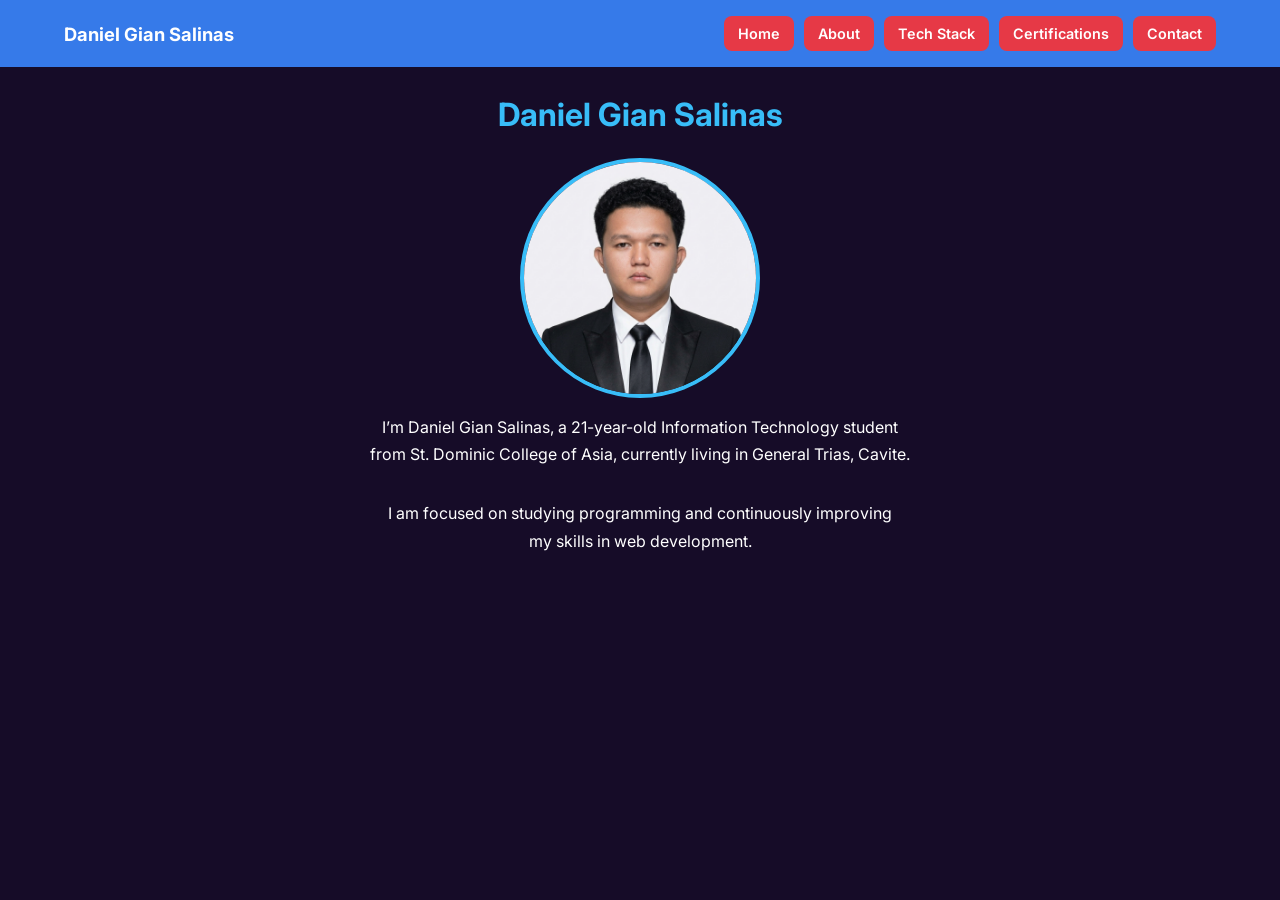
<file: index.html>
<!DOCTYPE html>
<html lang="en">
    <head>
        <meta charset="UTF-8">
        <meta name="viewport" content="width=device-width, initial-scale=1.0">
        <title>Daniel Gian Salinas | Web Portfolio</title>
        <link rel="stylesheet" href="style.css">
    </head>
    <body>
        <nav class="navbar">
            <div class="logo">Daniel Gian Salinas</div>
            <div class="nav-links">
                <a href="index.html">Home</a>
                <a href="about.html">About</a>
                <a href="techstack.html">Tech Stack</a>
                <a href="certifications.html">Certifications</a>
                <a href="contacts.html">Contact</a>
            </div>
        </nav>
        <div class="hero-section">
            <h1>Daniel Gian Salinas</h1>
            <img src="images/profile.png" alt="Portrait of Daniel Gian Salinas" class="profile-img">
            <p>
                I’m Daniel Gian Salinas, a 21-year-old Information Technology student<br> 
                from St. Dominic College of Asia, currently living in General Trias, Cavite.
            </p>
            <p>
                I am focused on studying programming and continuously improving<br> 
                my skills in web development.
            </p>
        </div>
    </body>
</html>
</file>
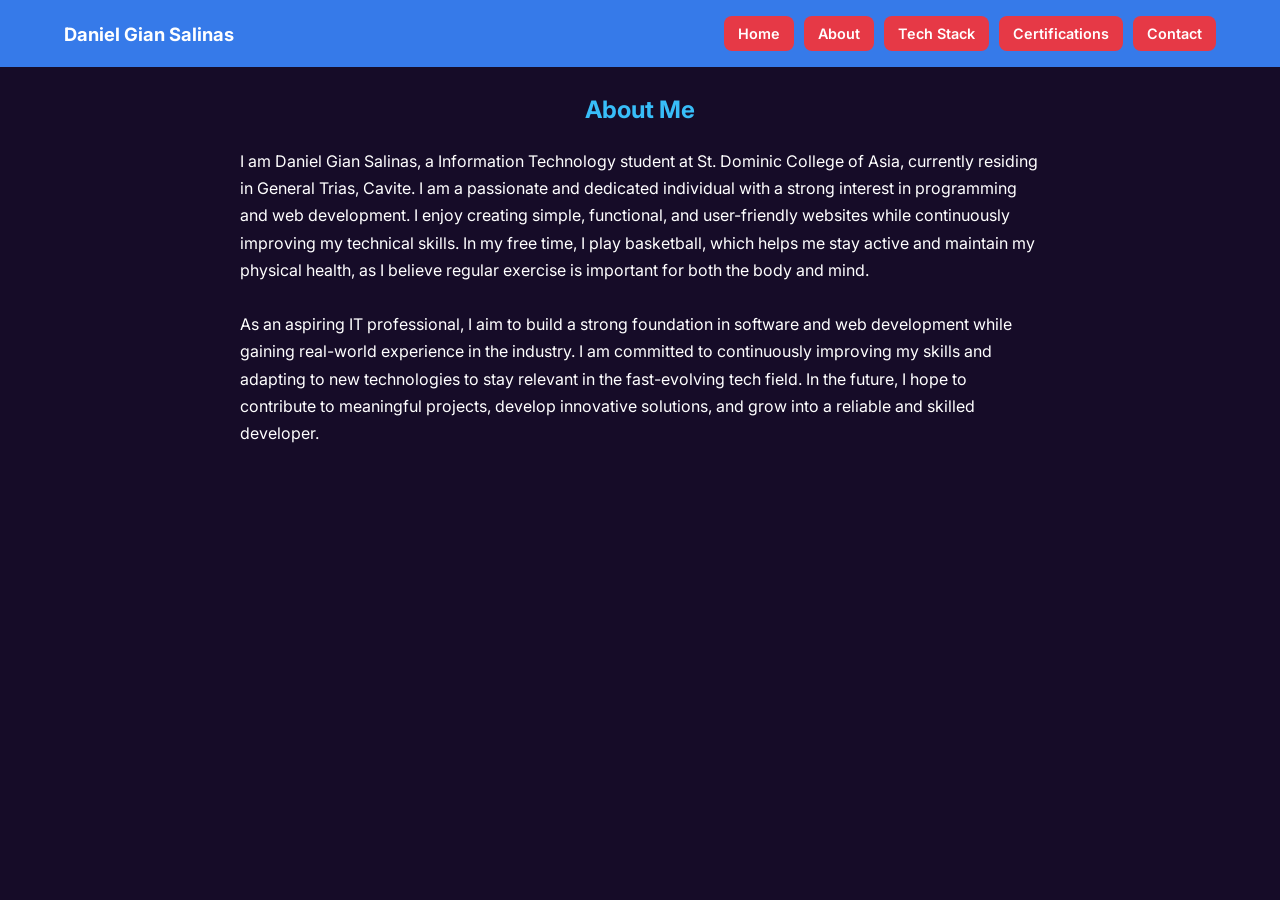
<file: about.html>
<!DOCTYPE html>
<html lang="en">
<head>
    <meta charset="UTF-8">
    <meta name="viewport" content="width=device-width, initial-scale=1.0">
    <title>About Me</title>

    <link rel="stylesheet" href="style.css">
</head>
<body>

    <nav class="navbar">
        <div class="logo">Daniel Gian Salinas</div>
        <div class="nav-links">
            <a href="index.html">Home</a>
            <a href="about.html">About</a>
            <a href="techstack.html">Tech Stack</a>
            <a href="certifications.html">Certifications</a>
            <a href="contacts.html">Contact</a>
        </div>
    </nav>

    <section>
        <h1>About Me</h1>
        <div class="fade-in-text">
            <p>I am Daniel Gian Salinas, a Information Technology student at St. Dominic College of Asia, currently residing in General Trias, Cavite. I am a passionate and dedicated individual with a strong interest in programming and web development. I enjoy creating simple, functional, and user-friendly websites while continuously improving my technical skills. In my free time, I play basketball, which helps me stay active and maintain my physical health, as I believe regular exercise is important for both the body and mind.<br>
            <br>
            As an aspiring IT professional, I aim to build a strong foundation in software and web development while gaining real-world experience in the industry. I am committed to continuously improving my skills and adapting to new technologies to stay relevant in the fast-evolving tech field. In the future, I hope to contribute to meaningful projects, develop innovative solutions, and grow into a reliable and skilled developer.</p>
        </div>
    </section>
</body>
</html>
</file>
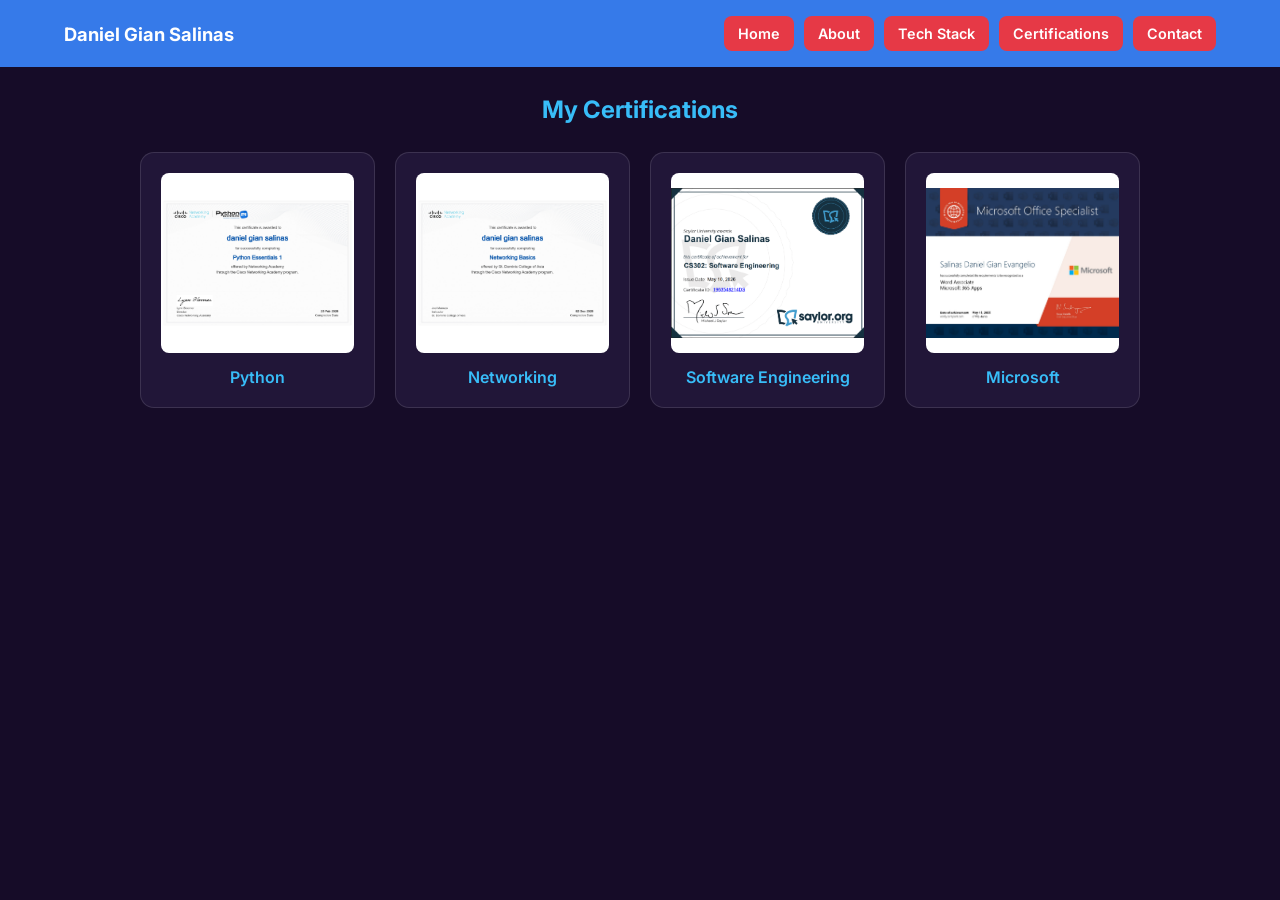
<file: certifications.html>
<!DOCTYPE html>
<html lang="en">
<head>
    <meta charset="UTF-8">
    <meta name="viewport" content="width=device-width, initial-scale=1.0">
    <title>Certifications</title>


    <link rel="stylesheet" href="style.css">
</head>

<body>

    <nav class="navbar">
        <div class="logo">Daniel Gian Salinas</div>
        <div class="nav-links">
            <a href="index.html">Home</a>
            <a href="about.html">About</a>
            <a href="techstack.html">Tech Stack</a>
            <a href="certifications.html">Certifications</a>
            <a href="contacts.html">Contact</a>
        </div>
    </nav>

    <section>
        <h1>My Certifications</h1>
    
        <div class="cert-container">

            <div class="cert-card">
                <img src="./images/python_certi.jpg" alt="Python Certificate" class="cert-img" onclick="openModal(this.src)">
                <a href="https://www.credly.com/badges/57710154-256c-4c38-b789-98af4cb77825/public_url" target="_blank" class="cert-link">Python</a>
            </div>
        
            <div class="cert-card">
                <img src="./images/networking_certi.jpg" alt="Networking Certificate" class="cert-img" onclick="openModal(this.src)">
                <a href="https://www.credly.com/badges/dc4e58e7-c3bc-46c6-96ed-a73e4bb511ff" target="_blank" class="cert-link">Networking</a>
            </div>
        
            <div class="cert-card">
                <img src="./images/certi.png" alt="Certificate" class="cert-img" onclick="openModal(this.src)">
                <a href="https://learn.saylor.org/pluginfile.php/1/tool_certificate/issues/1778470131/1963548214DS.pdf" target="_blank" class="cert-link">Software Engineering</a>
            </div>
        
            <div class="cert-card">
                <img src="./images/microsoftcert.jpg" alt="Certificate" class="cert-img" onclick="openModal(this.src)">
                <a href="https://www.credly.com/badges/95d5ea58-5696-4487-ac41-a221045e8d43/public_url" target="_blank" class="cert-link">Microsoft</a>
            </div>
             
    </section>

    <div id="certModal" class="modal" onclick="closeModal()">
        <span class="close">&times;</span>
        <img class="modal-content" id="modalImg">
    </div>

    <script src="script.js"></script>

</body>
</html>
</file>
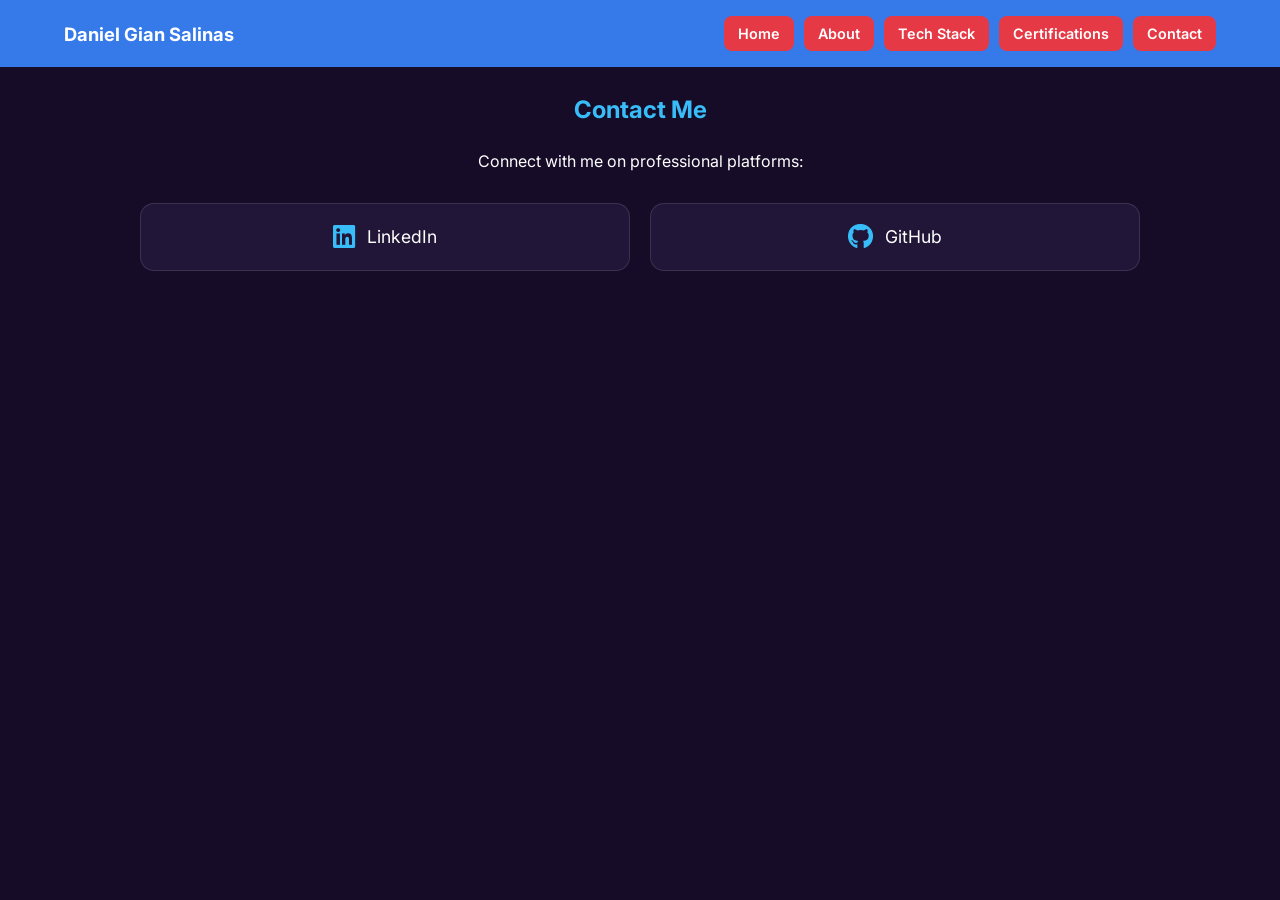
<file: contacts.html>
<!DOCTYPE html>
<html lang="en">
<head>
    <meta charset="UTF-8">
    <meta name="viewport" content="width=device-width, initial-scale=1.0">
    <title>Contact | Daniel Gian Salinas</title>
    <link rel="stylesheet" href="https://cdnjs.cloudflare.com/ajax/libs/font-awesome/6.5.2/css/all.min.css">
    <link href='https://unpkg.com/boxicons@2.1.4/css/boxicons.min.css' rel='stylesheet'>
    <link rel="stylesheet" href="style.css">
</head>
<body>

    <nav class="navbar">
        <div class="logo">Daniel Gian Salinas</div>
        <div class="nav-links">
            <a href="index.html">Home</a>
            <a href="about.html">About</a>
            <a href="techstack.html">Tech Stack</a>
            <a href="certifications.html">Certifications</a>
            <a href="contacts.html">Contact</a>
        </div>
    </nav>

    <section>
        <h1>Contact Me</h1>
        <p style="text-align: center;">Connect with me on professional platforms:</p>
        
        <div class="contact-container">
            <a href="https://www.linkedin.com/in/daniel-gian-salinas-781167362/" target="_blank" class="contact-card">
                <i class="fa-brands fa-linkedin"></i>
                <span>LinkedIn</span>
            </a>
        
            <a href="https://github.com/skipmakliw11" target="_blank" class="contact-card">
                <i class="fa-brands fa-github"></i>
                <span>GitHub</span>
            </a>
        </div>
    </section>

</body>
</html>
</file>
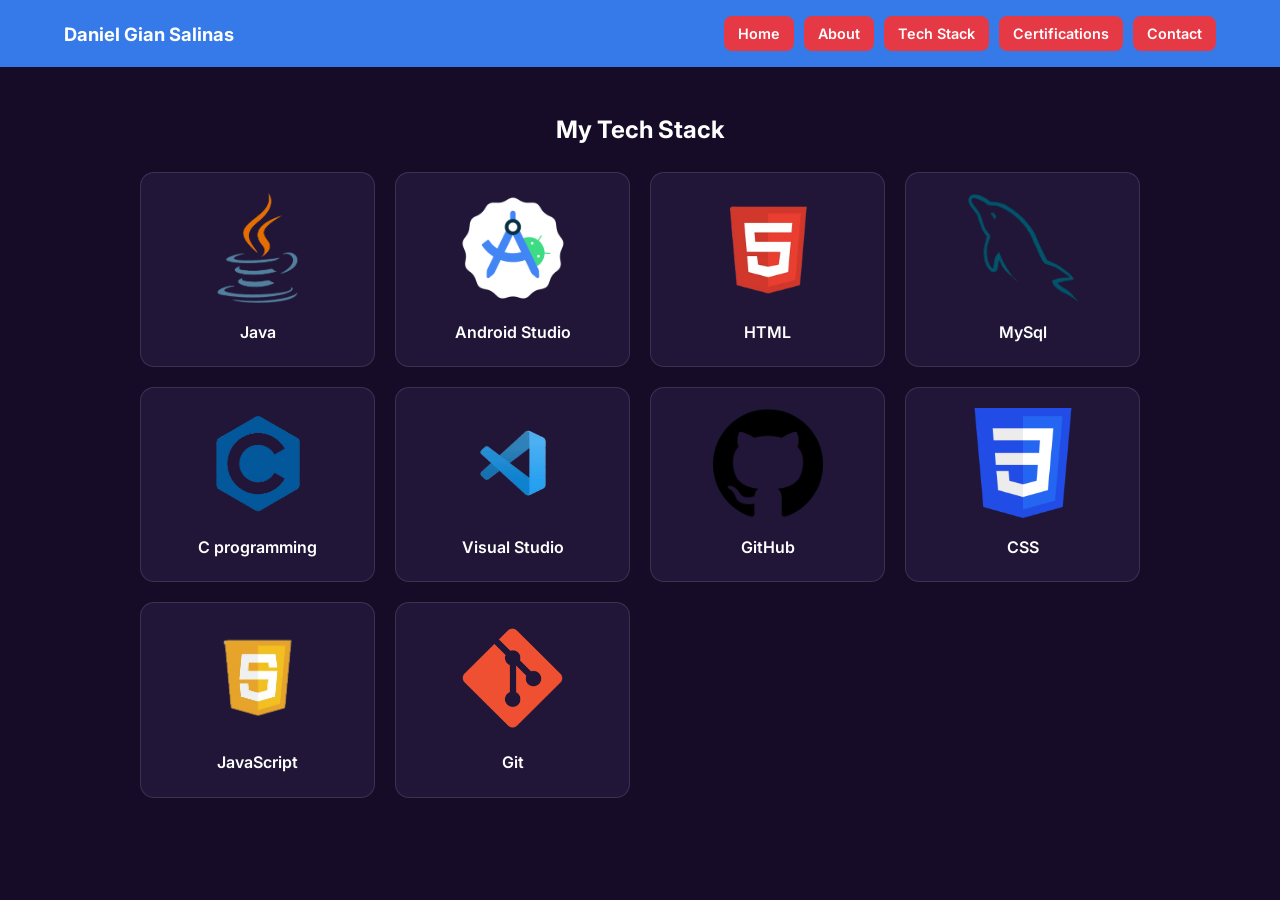
<file: techstack.html>
<!DOCTYPE html>
<html lang="en">
<head>
    <meta charset="UTF-8">
    <meta name="viewport" content="width=device-width, initial-scale=1.0">
    <title>Tech Stacks</title>

    
    <link rel="stylesheet" href="style.css">
</head>

<body>

    <nav class="navbar">
        <div class="logo">Daniel Gian Salinas</div>
        <div class="nav-links">
            <a href="index.html">Home</a>
            <a href="about.html">About</a>
            <a href="techstack.html">Tech Stack</a>
            <a href="certifications.html">Certifications</a>
            <a href="contacts.html">Contact</a>
        </div>
    </nav>
   

    <section>
       
        <h1 style="text-align: center; color: white; margin-top: 20px;">My Tech Stack</h1>
         
        <div class="tech-container">
               
                <div class="tech-card">
                    <img src="./images/javalogo.png" alt="Java" class="tech-logo">
                    <p>Java</p>
                </div>

                <div class="tech-card">
                    <img src="./images/logo2.png" alt="Android Studio" class="tech-logo">
                    <p>Android Studio</p>
                </div>

            <div class="tech-card">
                    <img src="./images/htmllogo.png " alt="HTML" class="tech-logo">
                    <p>HTML</p>
                </div>
             <div class="tech-card">
                    <img src="./images/sqllogo.png" alt="MySql" class="tech-logo">
                    <p>MySql</p>        
                </div>    

            <div class="tech-card">
                <img src="./images/clogo.png" alt="C" class="tech-logo">
                <p>C programming</p>        
                </div>         
            
            <div class="tech-card">
                <img src="./images/vslogo.png" alt="Visual Studio" class="tech-logo">
                <p>Visual Studio</p>        
                </div>      
            <div class="tech-card">
                 <img src="./images/logo7.png" alt="GItHub" class="tech-logo">
                 <p>GitHub</p>        
                 </div>    
            <div class="tech-card">
                <img src="./images/logo8.png" alt="CSS" class="tech-logo">
                <p>CSS</p>        
                </div>
            <div class="tech-card">
                <img src="./images/jslogo.png" alt="JavaScript" class="tech-logo">
                <p>JavaScript</p>        
                </div>
            <div class="tech-card">
                <img src="./images/gitlogo.png" alt="Git" class="tech-logo">
                <p>Git</p>        
                </div>
     </section>
</body>
</html>
</file>
<file: style.css>
@import url('https://fonts.googleapis.com/css2?family=Inter:wght@400;600;800&display=swap');

* {
    box-sizing: border-box;
}

body {
    min-height: 100vh;
    margin: 0;
    display: flex;
    flex-direction: column;
    align-items: center;
    background-color: #160c28;
    color: #ffffff;
    font-family: 'Inter', 'Segoe UI', Roboto, Arial, sans-serif;
}

.navbar {
    width: 100%;
    padding: 16px clamp(16px, 5vw, 72px);
    display: flex;
    align-items: center;
    justify-content: space-between;
    gap: 20px;
    background: #367ae9;
}

.logo {
    color: #ffffff;
    font-size: 1.15rem;
    font-weight: 700;
    white-space: nowrap;
}

.nav-links {
    display: flex;
    align-items: center;
    justify-content: center;
    flex-wrap: wrap;
    gap: 10px;
}

.nav-links a {
    padding: 9px 14px;
    border-radius: 8px;
    background-color: #e63946;
    color: #ffffff;
    font-size: 0.9rem;
    font-weight: 600;
    text-decoration: none;
    transition: background-color 0.2s ease, transform 0.2s ease;
}

.nav-links a:hover,
.nav-links a:focus-visible {
    background-color: #c92a37;
    transform: translateY(-2px);
}

section,
.hero-section {
    width: min(100% - 40px, 1000px);
    margin: 0 auto;
    padding: 28px 0 48px;
}

.hero-section {
    display: flex;
    flex-direction: column;
    align-items: center;
    text-align: center;
}

h1 {
    max-width: 100%;
    margin: 0 0 24px;
    color: #38bdf8;
    text-align: center;
}

h2 {
    margin: 10px 0;
}

p {
    line-height: 1.7;
}

.hero-section p {
    max-width: 680px;
}

.profile-img {
    display: block;
    width: min(240px, 65vw);
    aspect-ratio: 1;
    margin: 0 auto;
    border: 4px solid #38bdf8;
    border-radius: 50%;
    object-fit: cover;
}

.fade-in-text {
    max-width: 800px;
    margin: 0 auto;
}

.tech-container,
.cert-container,
.contact-container {
    display: grid;
    grid-template-columns: repeat(auto-fit, minmax(min(100%, 190px), 1fr));
    gap: 20px;
    margin-top: 28px;
}

.tech-card,
.cert-card,
.contact-card {
    min-width: 0;
    padding: 20px;
    border: 1px solid rgb(255 255 255 / 12%);
    border-radius: 14px;
    background: #211638;
    text-align: center;
}

.tech-card p {
    margin: 12px 0 0;
    font-weight: 600;
}

.tech-logo {
    width: 100%;
    max-width: 120px;
    height: 110px;
    object-fit: contain;
}

.cert-img {
    display: block;
    width: 100%;
    height: 180px;
    margin-bottom: 14px;
    border-radius: 8px;
    background: #ffffff;
    object-fit: contain;
    cursor: zoom-in;
}

.cert-link {
    color: #38bdf8;
    font-weight: 600;
    text-decoration: none;
}

.cert-link:hover,
.cert-link:focus-visible {
    text-decoration: underline;
}

.contact-card {
    display: flex;
    align-items: center;
    justify-content: center;
    gap: 12px;
    color: #ffffff;
    font-size: 1.1rem;
    text-decoration: none;
    transition: transform 0.2s ease, border-color 0.2s ease;
}

.contact-card i {
    color: #38bdf8;
    font-size: 1.6rem;
}

.contact-card:hover,
.contact-card:focus-visible {
    transform: translateY(-3px);
    border-color: #38bdf8;
}

.modal {
    position: fixed;
    z-index: 10;
    inset: 0;
    display: none;
    padding: 24px;
    overflow: auto;
    background: rgb(0 0 0 / 88%);
}

.modal-content {
    display: block;
    width: auto;
    max-width: min(100%, 1000px);
    max-height: 85vh;
    margin: 5vh auto 0;
    object-fit: contain;
}

.close {
    position: fixed;
    top: 16px;
    right: 28px;
    color: #ffffff;
    font-size: 2.5rem;
    line-height: 1;
    cursor: pointer;
}

input,
textarea {
    width: 100%;
    margin-top: 5px;
    padding: 10px;
    border: 1px solid #a89bbd;
    border-radius: 6px;
    font: inherit;
}

button {
    margin-top: 10px;
    padding: 10px 15px;
    border: 0;
    border-radius: 6px;
    background: #38bdf8;
    color: #160c28;
    font-weight: 700;
    cursor: pointer;
}

button:hover {
    background: #7dd3fc;
}

@media (max-width: 720px) {
    .navbar {
        flex-direction: column;
    }

    .nav-links {
        gap: 8px;
    }

    .nav-links a {
        padding: 8px 11px;
        font-size: 0.85rem;
    }

    section,
    .hero-section {
        width: min(100% - 32px, 1000px);
        padding-top: 24px;
    }
}
</file>
